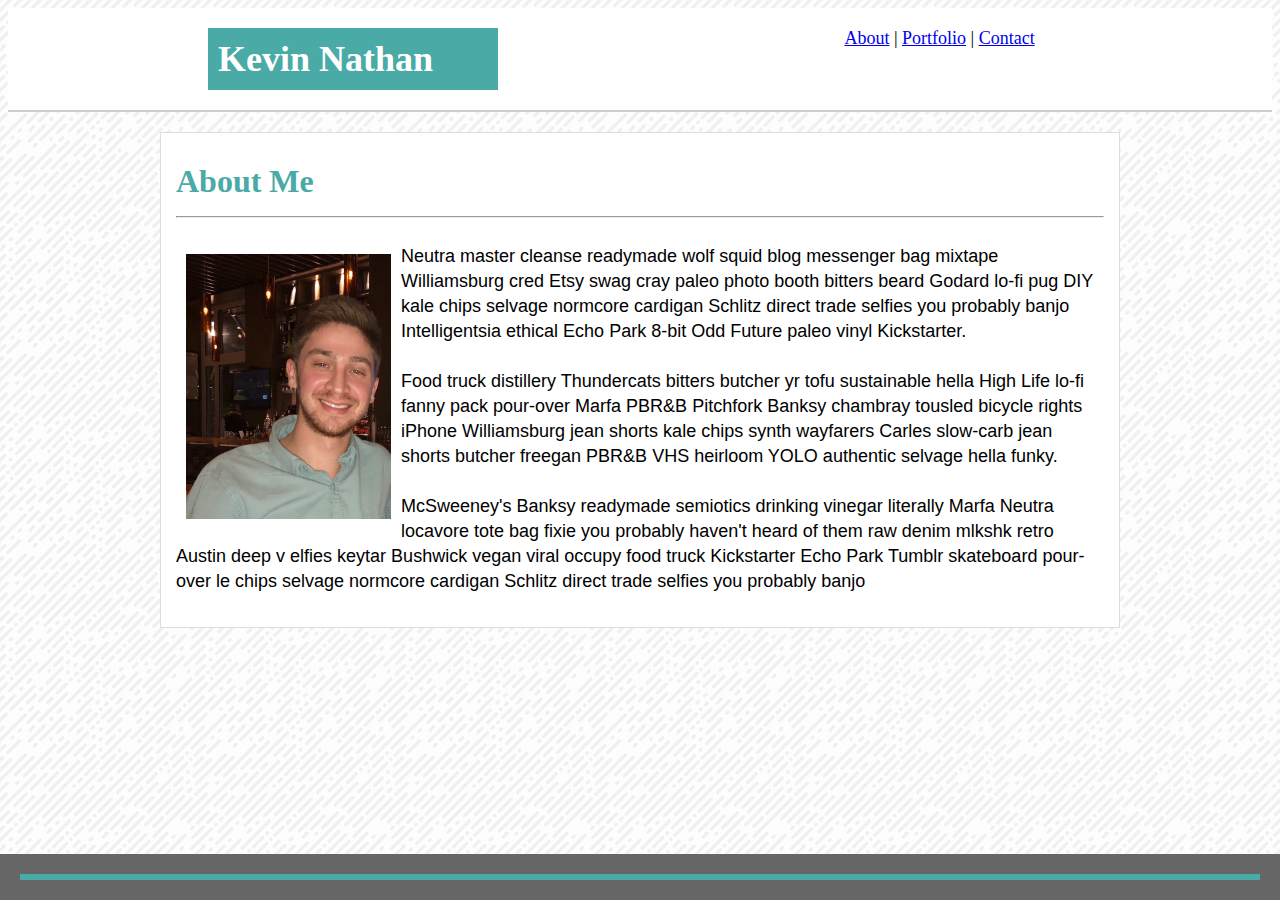
<file: index.html>
<!DOCTYPE html>
<html lang="en">
<head>
    <meta charset="UTF-8">
    <meta name="viewport" content="width=device-width, initial-scale=1.0">
    <meta http-equiv="X-UA-Compatible" content="ie=edge">
    <title>Kevin Nathan</title>
    <link rel="stylesheet" type="text/css" href="assets/css/style.css">
</head>
<body>
    <header>
        <div id = "name">
        Kevin Nathan
        </div>

        <!-- Top Navigation bar -->
        <div class = "navigation">
            <nav>
                <a href="index.html">About</a> |
                <a href="portfolio.html">Portfolio</a> |
                <a href="contact.html">Contact</a>
            </nav> 
        </div>
    </header>


<!-- About Me section  -->
    <section id = "main">
        <div id = "banner">
            <h1>About Me</h1>
        </div>
        <hr>
        <div id = content>
            <p>
                <img src="assets/images/IMG_3505.JPG" alt="Kevin Nathan" height="285px" width="225px">Neutra master cleanse readymade wolf squid blog messenger bag mixtape Williamsburg cred Etsy swag cray paleo photo booth bitters beard Godard lo-fi pug DIY kale chips selvage normcore cardigan Schlitz direct trade  selfies you probably banjo Intelligentsia ethical Echo Park 8-bit Odd Future paleo vinyl Kickstarter.
                <br>
                <br>
                Food truck distillery Thundercats bitters butcher yr tofu sustainable hella High Life lo-fi fanny pack pour-over Marfa PBR&B Pitchfork Banksy chambray tousled bicycle rights iPhone Williamsburg jean shorts kale chips synth wayfarers  Carles slow-carb jean shorts butcher freegan PBR&B VHS heirloom YOLO authentic selvage hella funky. 
                <br>
                <br> 
                McSweeney's Banksy readymade semiotics drinking vinegar literally Marfa Neutra locavore tote bag fixie you probably haven't heard of them raw denim mlkshk retro Austin  deep v elfies keytar Bushwick vegan viral occupy food truck Kickstarter Echo Park Tumblr skateboard pour-over le chips selvage normcore cardigan Schlitz direct trade  selfies you probably banjo 
            </p>
        </div>
    </section>

    <footer class=footer>
        <div id = "divider"></div>
    </footer>
</body>
</html>
</file>
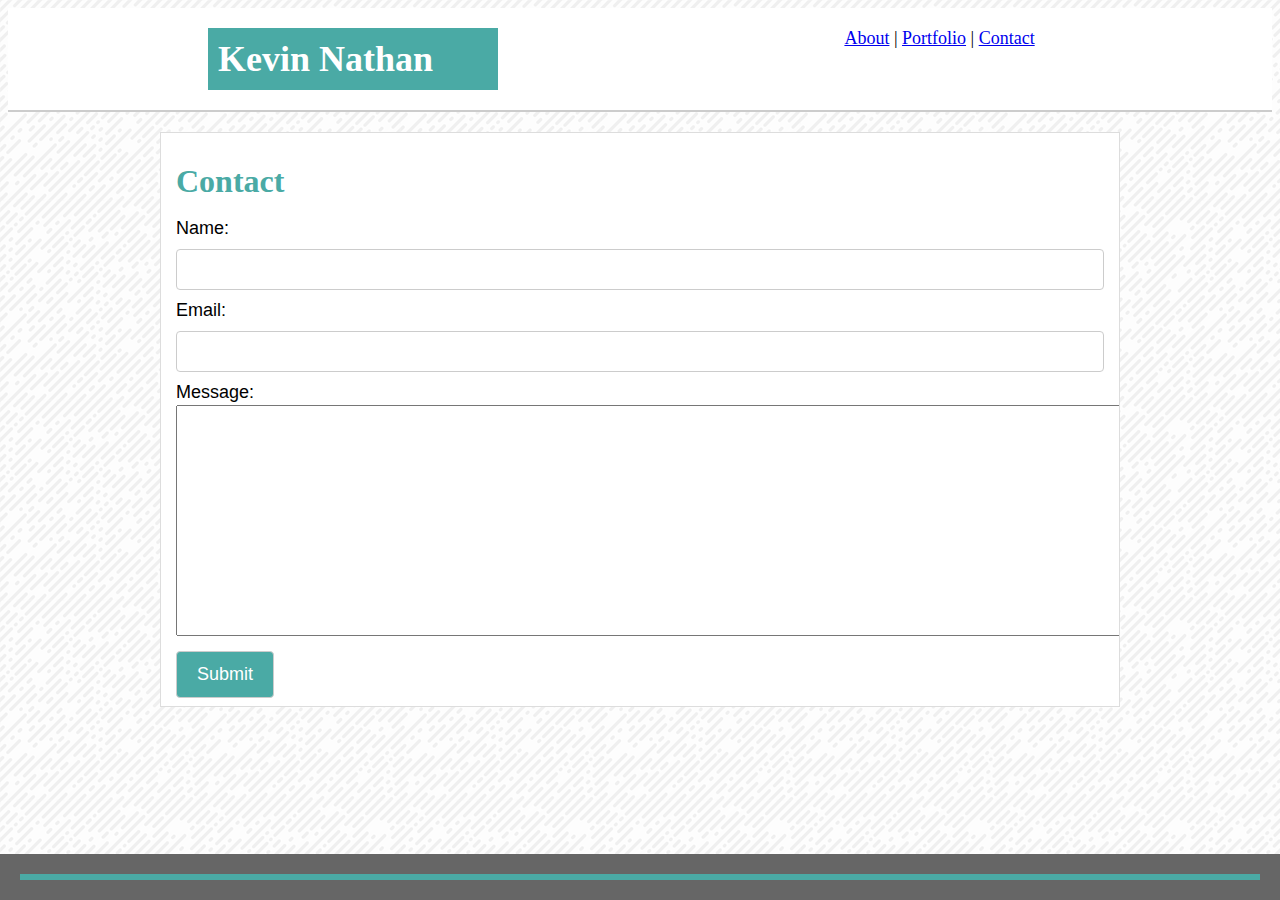
<file: contact.html>
<!DOCTYPE html>
<html lang="en">
<head>
    <meta charset="UTF-8">
    <meta name="viewport" content="width=device-width, initial-scale=1.0">
    <meta http-equiv="X-UA-Compatible" content="ie=edge">
    <title>Kevin Nathan</title>
    <link rel="stylesheet" type="text/css" href="assets/css/style.css">
</head>
<body>
    <header>
        <div id = "name">
        Kevin Nathan
        </div>

        <!-- Top Navigation bar -->
        <div class = "navigation">
            <nav>
                <a href="index.html">About</a> |
                <a href="portfolio.html">Portfolio</a> |
                <a href="contact.html">Contact</a>
            </nav>
        </div>
    </header>
    <section id = "main">
            <div id = "banner">
                <h1>Contact</h1>
            </div>
        <form>
            Name:<br>
            <input type="text">
            <br>
            Email:<br>
            <input type="text">
            <br>
            Message:<br>
            <textarea name="Text1" cols="148" rows="15"></textarea>
            <br>
            <input type="submit" value="Submit">
        </form>
    </section>
    <footer class=footer>
        <div id = "divider"></div>
    </footer>
</body>
</html>
</file>
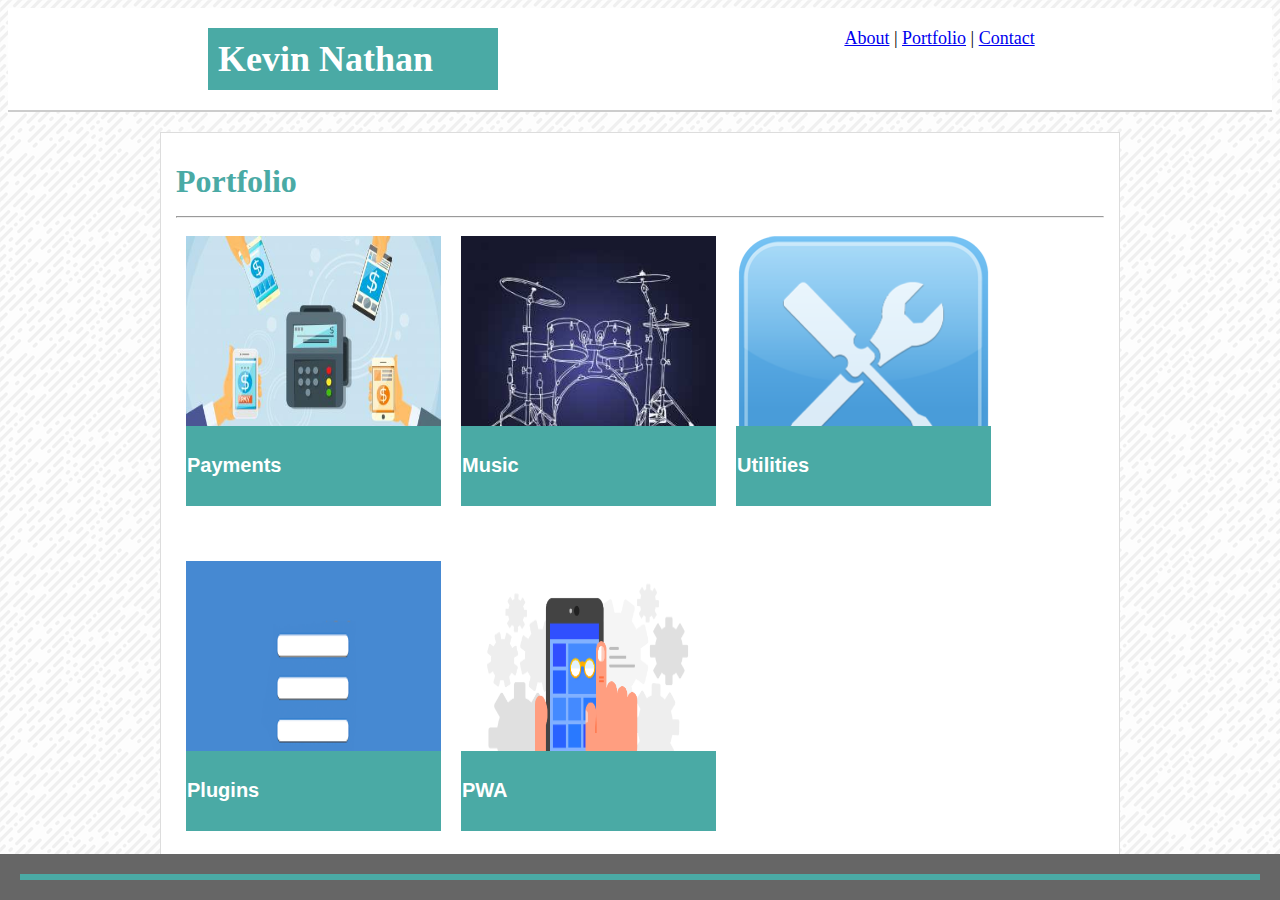
<file: portfolio.html>
<!DOCTYPE html>
<html lang="en">
<head>
    <meta charset="UTF-8">
    <meta name="viewport" content="width=device-width, initial-scale=1.0">
    <meta http-equiv="X-UA-Compatible" content="ie=edge">
    <title>Kevin Nathan</title>
    <link rel="stylesheet" type="text/css" href="assets/css/style.css">
</head>
<body>
    <header>
        <div id = "name">
        Kevin Nathan
        </div>

        <!-- Top Navigation bar -->
        <div class = "navigation">
            <nav>
                <a href="index.html">About</a> |
                <a href="portfolio.html">Portfolio</a> |
                <a href="contact.html">Contact</a>
            </nav>
        </div>
    </header>

    <section id = "main">
            <div id = "banner">
                <h1>Portfolio</h1>
            </div>
            <hr>
            <div class = "item"> 
                <img src="assets/images/payments.jpg" alt="payments" height="275px" width="275px">
                <div class = "overlay">
                    <h4>Payments</h4>
                </div>
            </div>

            <div class = "item">
                <img src="assets/images/drums.jpg" alt="music" height="275px" width="275px">
                <div class = "overlay">
                    <h4>Music</h4>
                </div>
            </div> 

            <div class = "item">
                <img src="assets/images/utility.png" alt="utilities" height="275px" width="275px">
                <div class = "overlay">
                    <h4>Utilities</h4>
                </div>
            </div>

            <div class = "item">
                <img src="assets/images/plugins.png" alt="plugins" height="275px" width="275px">
                <div class = "overlay">
                    <h4>Plugins</h4>
                </div>
            </div>

            <div class = "item">
                <img src="assets/images/pwa.png" alt="pwa" height="275px" width="275px">
                <div class = "overlay">
                    <h4>PWA</h4>
                </div>
            </div>
    </section>
    <footer class = "footer">
        <div id = "divider"></div>
    </footer>
</body>
</html>
</file>
<file: assets/css/style.css>
* {
    box-sizing: border-box;
    text-align: left;
   }

body {
    background-image: url(../images/funky-lines.png)
}

header {
    float: left;
    padding: 20px;
    width: 100%;
    margin-bottom: 20px; 
    background: #fff; 
    border: 2 px solid #cccccc;
    border-bottom: 2px solid #cccccc; 
   }

#name {
    float: left; 
    position: relative;
    text-align: left;
    box-sizing: border-box;
    width: 960px;
    margin: auto;
    margin-left: 180px; 
    padding: 10px; 
    background-color: #4aaaa5;
    width: 290px; 
    font-family: Georgia, 'Times New Roman', Times, serif;
    font-weight: bold;
    font-size: 36px;
    color: white; 
}

.navigation {
    margin-left: 270px; 
    font-family: Georgia, 'Times New Roman', Times, serif;
    vertical-align: middle; 
    font-size: 18px;
    float: right;
    width: 33.3%;
    background: #fff;
}

h1 {
    color: #4aaaa5;
}

#main {
    clear: both; 
    padding: 15px;
    box-sizing: border-box;
    font-family: Georgia, 'Times New Roman', Times, serif;
    width: 960px;
    line-height: 25px; 
    overflow: auto;
    background: #fff;
    border: 1px solid #dddddd;
    margin: auto; 
  }
  
img {
    float: left;
    padding: 10px; 
    display: block; 
}

#content {
    text-align: top; 
    font-family: Arial, Helvetica, sans-serif;
    font-size: 18px; 
    text-align: top; 
    overflow: auto;
}

#divider { 
    top: auto; 
    float: left;  
    margin-top: 0;
    width: 100%;
    padding: 3px; 
    background-color: #4aaaa5; 
}

.item { 
    position: relative; 
    float: left;
    z-index: 1; 
    padding-bottom: 50px;
}

.overlay {
    margin-left: 10px; 
    text-align: center;
    padding: 1px;
    font-family: Arial, Helvetica, sans-serif;
    font-size: 20px;
    position: absolute; 
    background-color: #4aaaa5; 
    top: 200px; 
    width: 255px;
    z-index: 2; 
    color: white;
}

form {
    clear: both; 
    font-family: Arial, Helvetica, sans-serif;
    font-size: 18px;
    margin-bottom: -15px;
}


input[type=text], select {
    width: 100%;
    padding: 12px 20px;
    margin: 8px 0;
    display: inline-block;
    border: 1px solid #ccc;
    border-radius: 4px;
    box-sizing: border-box;
}

input[type=submit], select {
    color: white; 
    background-color: #4aaaa5;
    padding: 12px 20px;
    font-family: Arial, Helvetica, sans-serif;
    font-size: 18px;
    margin: 8px 0;
    display: inline-block;
    border: 1px solid #ccc;
    border-radius: 4px;
    box-sizing: border-box;
}

.footer {
    overflow:auto;
    margin-left: -8px;
    margin-top:-50px;
    bottom: 0; 
    position: fixed;
    clear:both;
    width: 100%;
    padding: 20px;
    color: white;
    z-index: 3;
    background: #666666;
}
</file>
